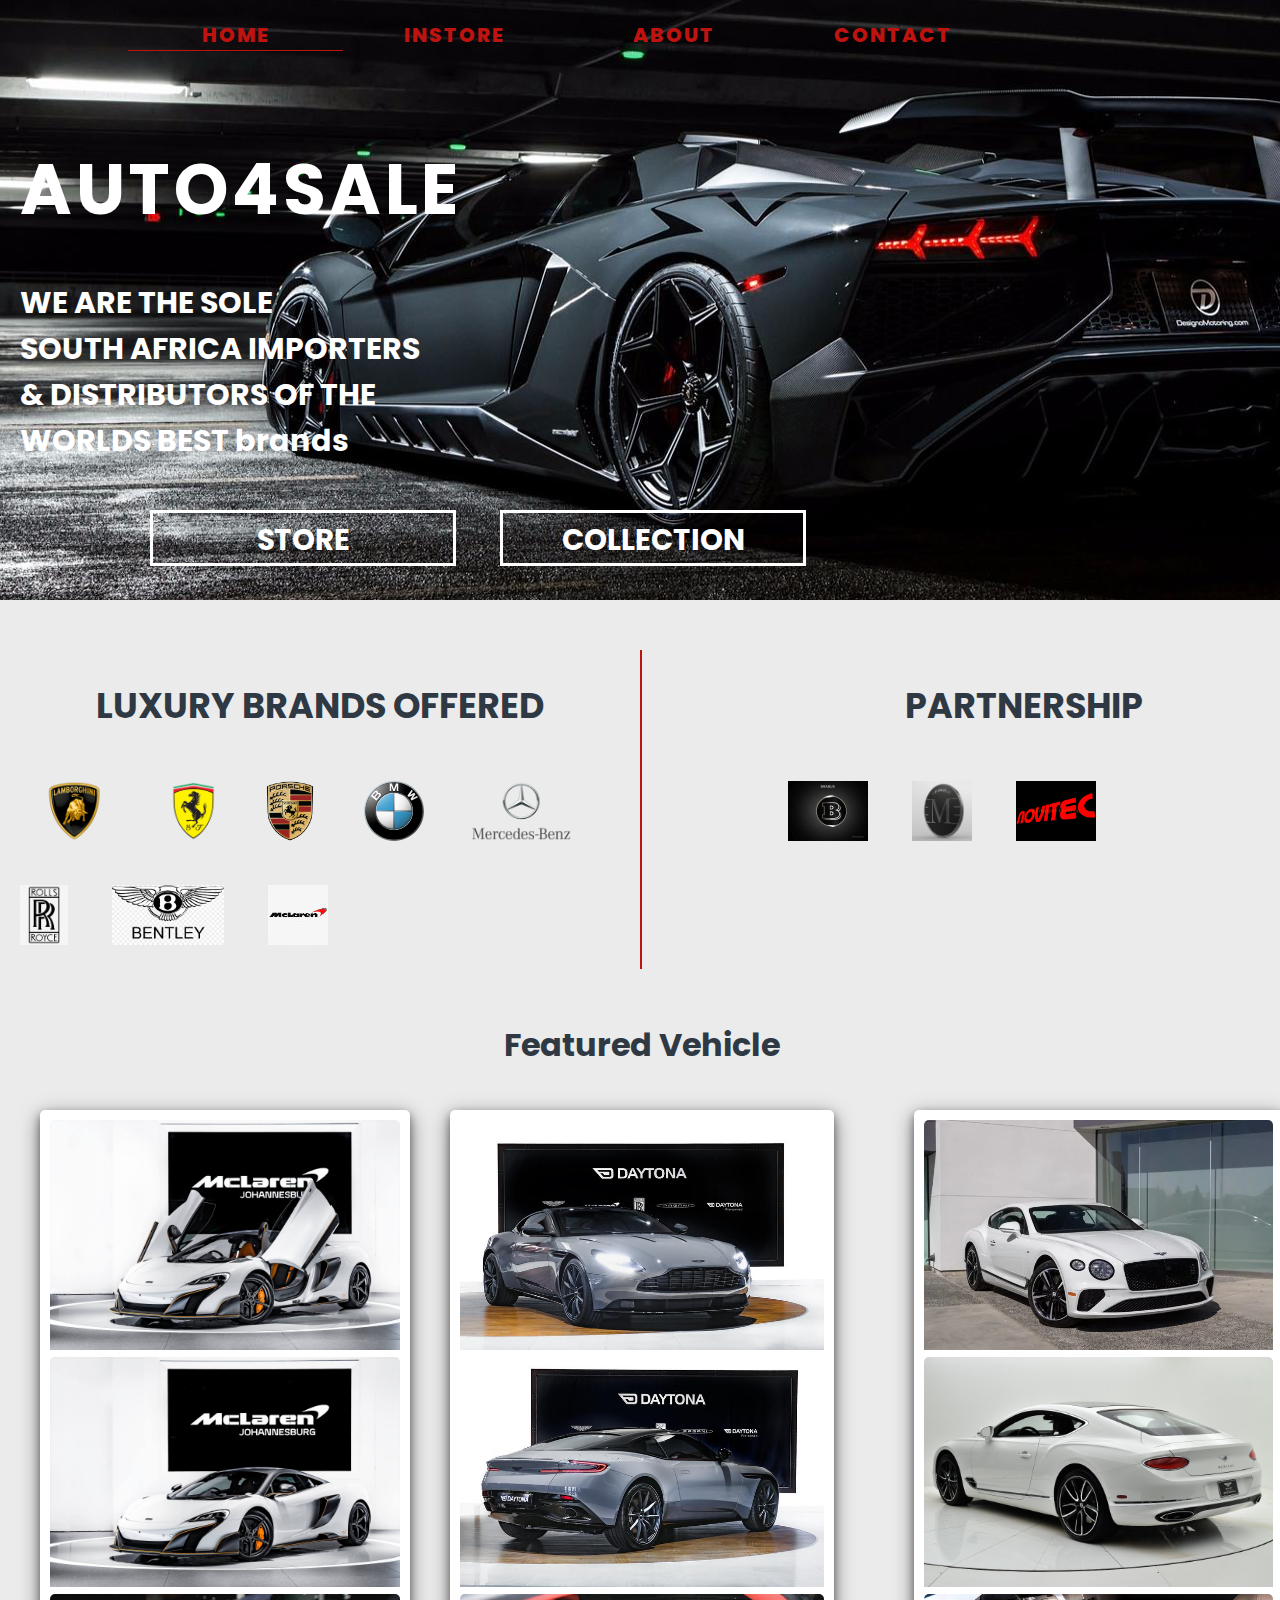
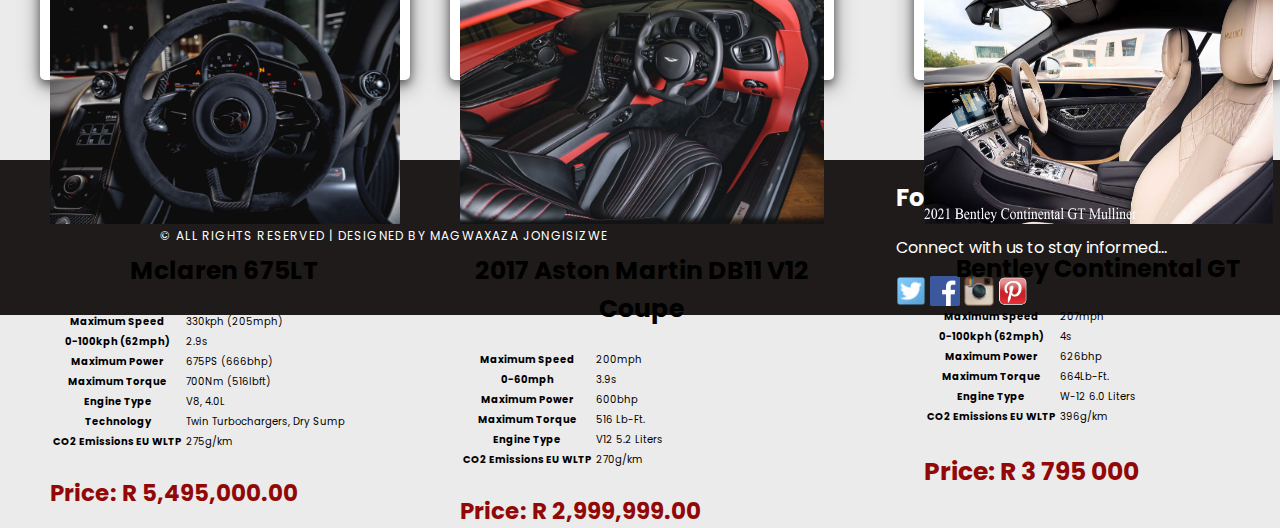
<file: index.html>
<!DOCTYPE html>
<html>

<head>
    <title>AUTO4SALE</title>
    <script src="https://www.w3schools.com/lib/w3.js"></script>
    <link rel="stylesheet" href="style.css">
    <link rel="stylesheet" href="https://fonts.googleapis.com/css?family=Poppins">
</head>

<body>
    <header>
        <nav>
            <a class="active" href="#">HOME</a>
            <a href="instore.html">INSTORE</a>
            <a href="about.html">ABOUT</a>
            <a href="contact.html">CONTACT</a>
        </nav>

        <div id="auto4sale">
            <h1>AUTO4SALE</h1>
        </div>

        <div id="brand-text">
            <h3>
                WE ARE THE SOLE
                <br> SOUTH AFRICA IMPORTERS
                <br> & DISTRIBUTORS OF THE
                <br> WORLDS BEST brands</h3>
        </div>

        <div id="store-info">
            <a href="store.html">
                <div id="store">
                    <h3>STORE</h3>
                </div>
            </a>
        </div>

        <div id="collection-info">
            <a href="collection.html">
                <div id="collection">
                    <h3>COLLECTION</h3>
                </div>
            </a>
        </div>

    </header>

    <div id="brand-partnership">
        <div id="brand">
            <h2>LUXURY BRANDS OFFERED </h2>
            <img src="images/Lamborghini-logo.png" height="60px">
            <img src="images/ferrari-logo.png" height="60px">
            <img src="images/porsche-Logo.png" height="60px">
            <img src="images/bmw-logo.svg" height="60px">
            <img src="images/Mercedes-Logo.png" height="60px">
            <img src="images/rolls-royce-logo.png" height="60px">
            <img src="images/bentley-logo.png" height="60px">
            <img src="images/mclaren-logo.jpg" height="60px">
        </div>

        <div id="partnership">
            <h2>PARTNERSHIP </h2>
            <img src="images/brabus-logo.jpg" height="60px">
            <img src="images/mansory-logo.jpg" height="60px">
            <img src="images/novitec-logo.png" height="60px">
        </div>
    </div>

    <div id="featured-vehicle">
        <h1>Featured Vehicle</h1>
        <div id="vehicle1">
            <img class="nature" src="images/mclaren-675lt_1.jpg">
            <img class="nature" src="images/mclaren-675lt_2.jpg">
            <img class="nature" src="images/mclaren-675lt_3.jpg">
            <h2>Mclaren 675LT</h2>
            <table>
                <tr>
                    <th>Maximum Speed</th>
                    <td>330kph (205mph)</td>
                </tr>
                <tr>
                    <th>0-100kph (62mph)</th>
                    <td>2.9s</td>
                </tr>
                <tr>
                    <th>Maximum Power</th>
                    <td>675PS (666bhp)</td>
                </tr>
                <tr>
                    <th>Maximum Torque</th>
                    <td>700Nm (516lbft)</td>
                </tr>
                <tr>
                    <th> Engine Type</th>
                    <td>V8, 4.0L</td>
                </tr>
                <tr>
                    <th>Technology</th>
                    <td>Twin Turbochargers, Dry Sump</td>
                </tr>
                <tr>
                    <th>CO2 Emissions EU WLTP</th>
                    <td>275g/km</td>
                </tr>
            </table>
            <h3>Price: R 5,495,000.00</h3>

        </div>

        <div id="vehicle2">
            <img class="nature2" src="images/db11_1.jpg">
            <img class="nature2" src="images/db11_2.jpg">
            <img class="nature2" src="images/db11_3.jpg">
            <h2>2017 Aston Martin DB11 V12 Coupe</h2>
            <table>
                <tr>
                    <th>Maximum Speed</th>
                    <td>200mph</td>
                </tr>
                <tr>
                    <th>0-60mph</th>
                    <td>3.9s</td>
                </tr>
                <tr>
                    <th>Maximum Power</th>
                    <td>600bhp</td>
                </tr>
                <tr>
                    <th>Maximum Torque</th>
                    <td>516 Lb-Ft.</td>
                </tr>
                <tr>
                    <th> Engine Type</th>
                    <td>V12 5.2 Liters</td>
                </tr>
                <tr>
                    <th>CO2 Emissions EU WLTP</th>
                    <td>270g/km</td>
                </tr>
            </table>
            <h3>Price: R 2,999,999.00</h3>

        </div>
        <div id="vehicle3">
            <img class="nature3" src="images/continental_1.webp">
            <img class="nature3" src="images/continental_2.jpg">
            <img class="nature3" src="images/continental_3.jpg">
            <h2>Bentley Continental GT</h2>
            <table>
                <tr>
                    <th>Maximum Speed</th>
                    <td>207mph</td>
                </tr>
                <tr>
                    <th>0-100kph (62mph)</th>
                    <td>4s</td>
                </tr>
                <tr>
                    <th>Maximum Power</th>
                    <td>626bhp</td>
                </tr>
                <tr>
                    <th>Maximum Torque</th>
                    <td>664Lb-Ft.</td>
                </tr>
                <tr>
                    <th> Engine Type</th>
                    <td>W-12 6.0 Liters</td>
                </tr>
                <tr>
                    <th>CO2 Emissions EU WLTP</th>
                    <td>396g/km</td>
                </tr>
            </table>
            <h3>Price:  R 3 795 000</h3>

        </div>
    </div>

    <div id="footer">
        <div id="copyright">
            <p>&copy; All Rights Reserved | Designed by Magwaxaza Jongisizwe</p>
        </div>
        <div id="box">
            <h2>Follow Us</h2>
            <p>Connect with us to stay informed...</p>
            <a href="#">
                <img src="images/twitter.png" height="30">
            </a>
            <a href="#">
                <img src="images/facebook.png" height="30">
            </a>
            <a href="#">
                <img src="images/instagram.png" height="30">
            </a>
            <a href="#">
                <img src="images/pinterest.png" height="30">
            </a>
        </div>
    </div>

    <script>
        w3.slideshow(".nature", 4000);
        w3.slideshow(".nature2", 4000);
        w3.slideshow(".nature3", 4000);
    </script>

</body>

</html>
</file>
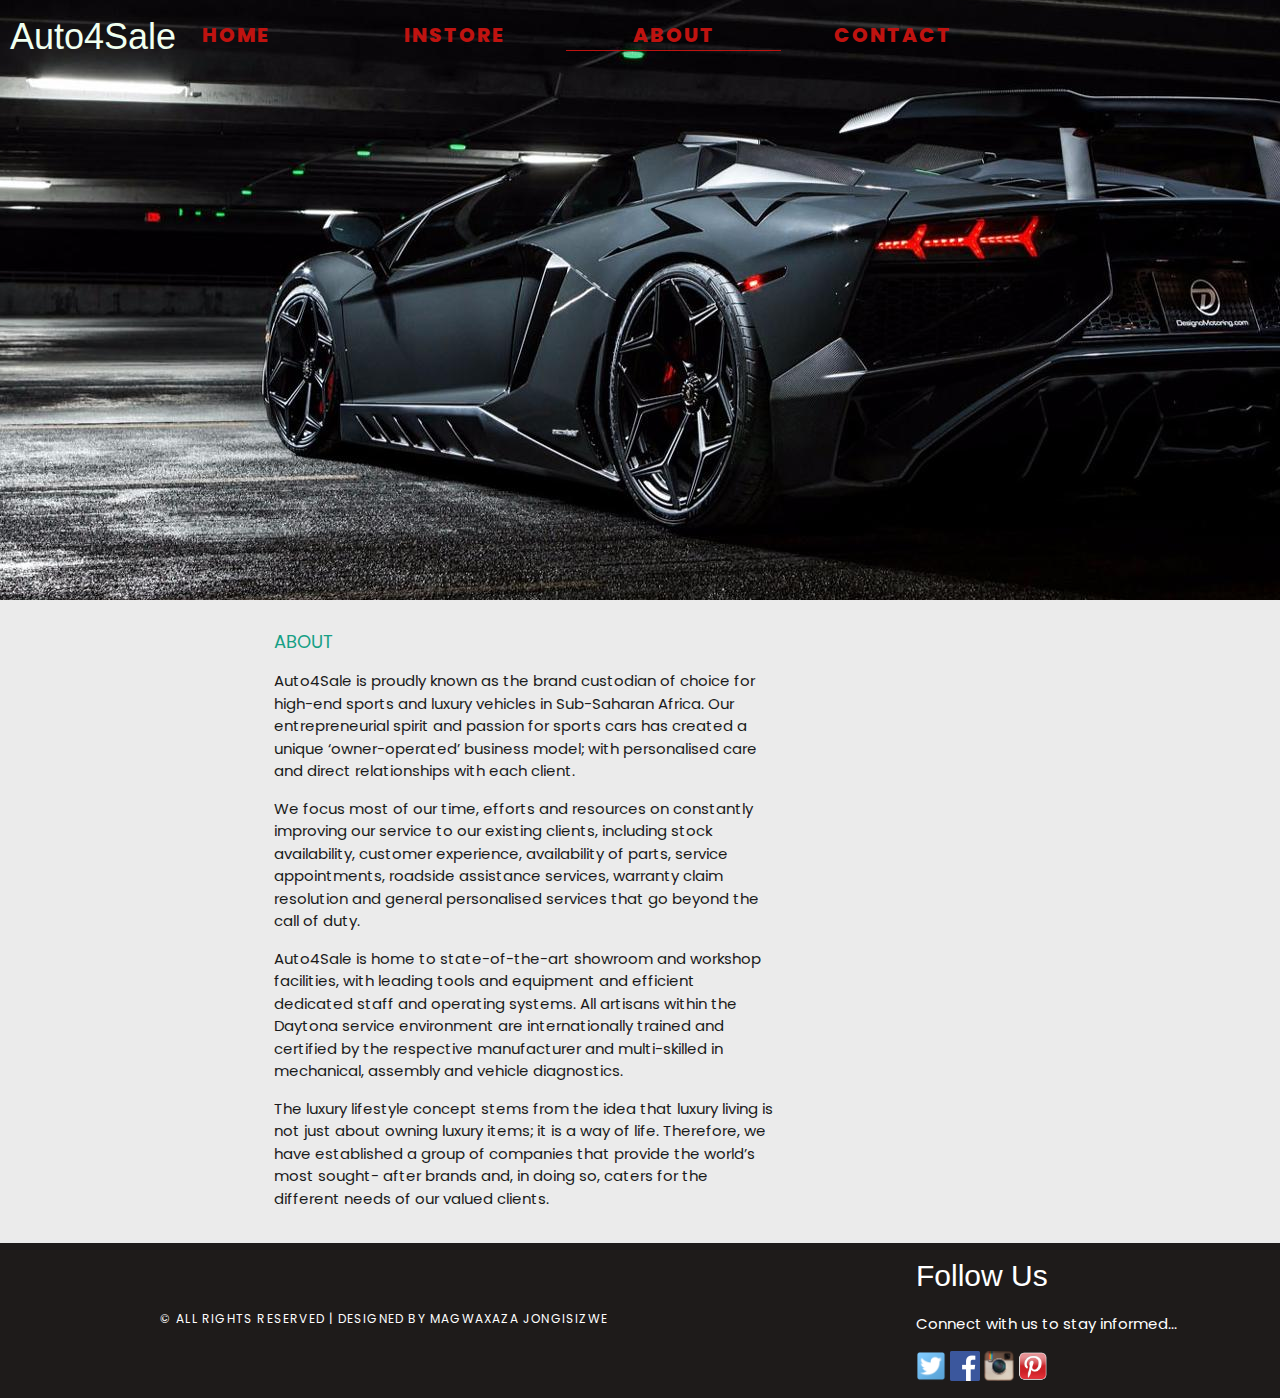
<file: about.html>
<!DOCTYPE html>
<html>

<head>
    <title>AUTO4SALE</title>
    <script src="https://www.w3schools.com/lib/w3.js"></script>
    <link rel="stylesheet" href="style2.css">
    <link rel="stylesheet" href="https://fonts.googleapis.com/css?family=Poppins">
    <link rel="stylesheet" href="https://www.w3schools.com/w3css/4/w3.css">
    <meta name="viewport" content="width=device-width, initial-scale=1">
</head>

<body>
    <header>
        <div id="logo"><h1>Auto4Sale</h1></div>
        <nav>
            <a href="index.html">HOME</a>
            <a href="instore.html">INSTORE</a>
            <a class="active" href="#">ABOUT</a>
            <a href="contact.html">CONTACT</a>
        </nav>

    </header>

    <div id="about-content">

         <div id="content">
        <h2>ABOUT</h2>

        <P>Auto4Sale is proudly known as the brand custodian of choice for high-end sports and luxury vehicles in Sub-Saharan Africa. Our entrepreneurial spirit and passion for sports cars has created a unique ‘owner-operated’ business model; with personalised care and direct relationships with each client.</P>

        <p>We focus most of our time, efforts and resources on constantly improving our service to our existing clients, including stock availability, customer experience, availability of parts, service appointments, roadside assistance services, warranty claim resolution and general personalised services that go beyond the call of duty.</p>

        <p>Auto4Sale is home to state-of-the-art showroom and workshop facilities, with leading tools and equipment and efficient dedicated staff and operating systems. All artisans within the Daytona service environment are internationally trained and certified by the respective manufacturer and multi-skilled in mechanical, assembly and vehicle diagnostics.</p>

        <p> The luxury lifestyle concept stems from the idea that luxury living is not just about owning luxury items; it is a way of life. Therefore, we have established a group of companies that provide the world’s most sought- after brands and, in doing so, caters for the different needs of our valued clients.</p>
        </div>
    </div>

    <div id="footer">
        <div id="copyright">
            <p>&copy; All Rights Reserved | Designed by Magwaxaza Jongisizwe</p>
        </div>
        <div id="box">
            <h2>Follow Us</h2>
            <p>Connect with us to stay informed...</p>
            <a href="#"><img src="images/twitter.png" height="30"></a>
            <a href="#"><img src="images/facebook.png" height="30"></a>
            <a href="#"><img src="images/instagram.png" height="30"></a>
            <a href="#"><img src="images/pinterest.png" height="30"></a>
        </div>
    </div>

  <script>
      w3.slideshow(".cars", 4000);
  </script>

</body>

</html>
</file>
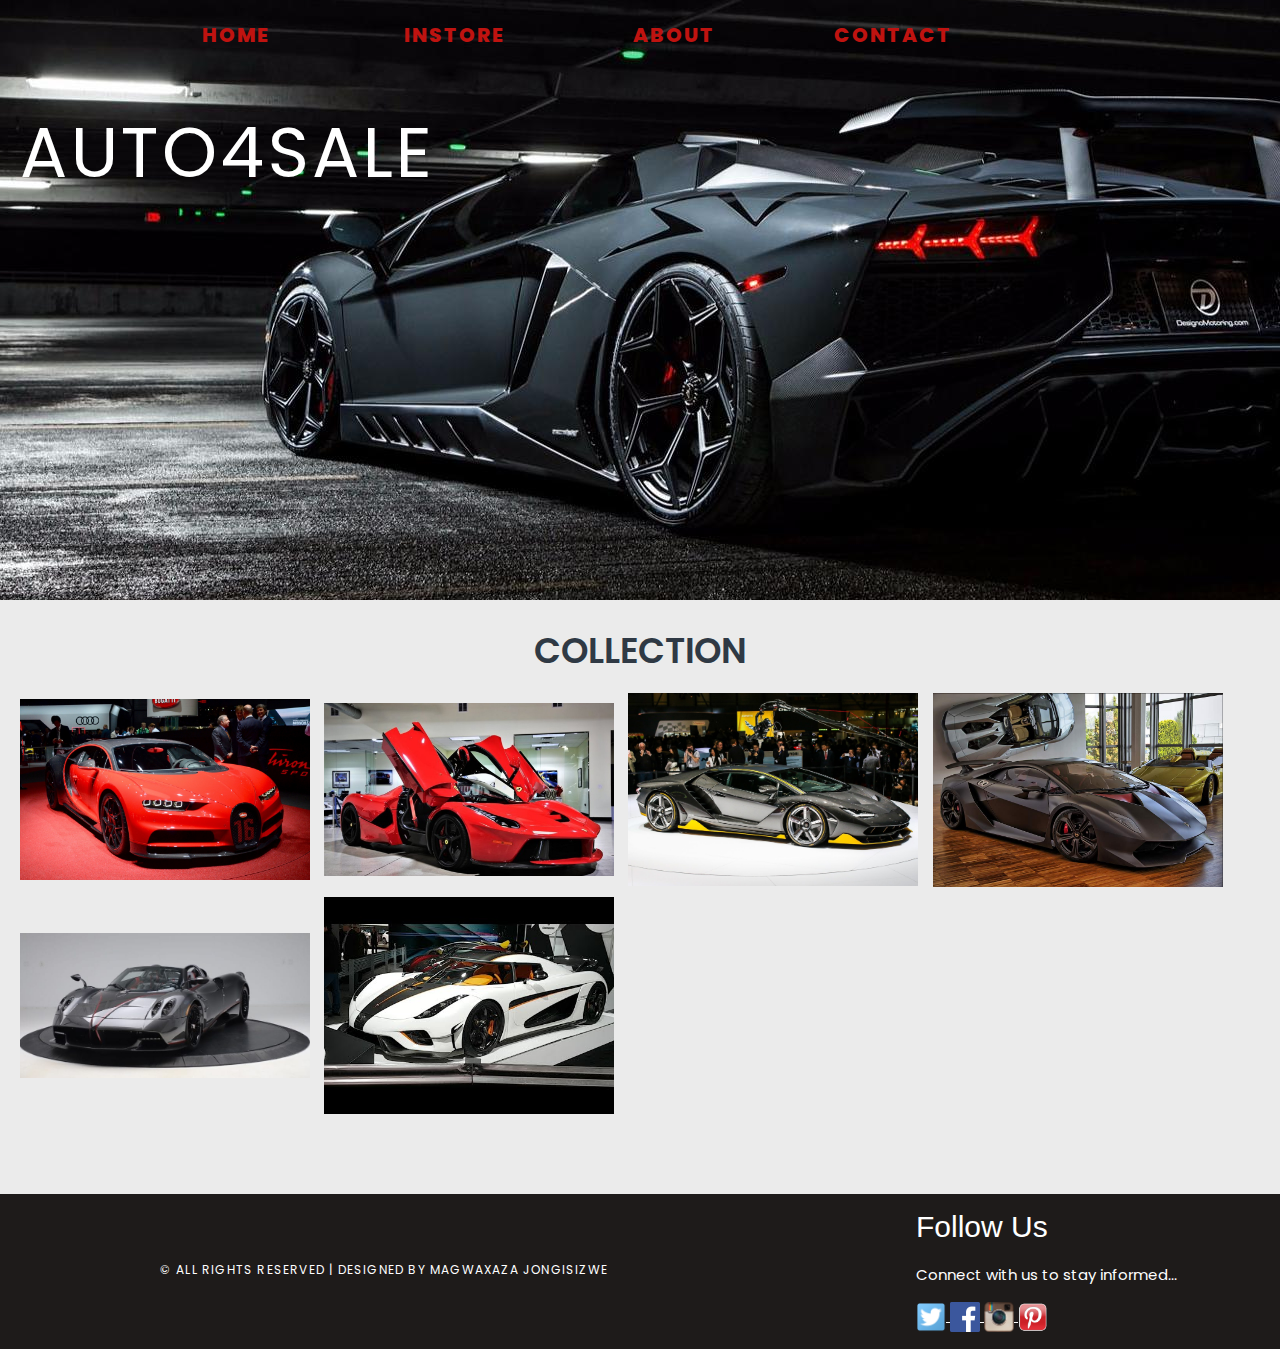
<file: collection.html>
<!DOCTYPE html>
<html>

<head>
    <title>AUTO4SALE</title>
    <script src="https://www.w3schools.com/lib/w3.js"></script>
    <link rel="stylesheet" href="style.css">
    <link rel="stylesheet" href="https://fonts.googleapis.com/css?family=Poppins">
    <link rel="stylesheet" href="https://www.w3schools.com/w3css/4/w3.css">
    <meta name="viewport" content="width=device-width, initial-scale=1">
</head>

<style>
    #collection-vehicles {
        padding: 15px;
    }

    #collection-vehicles h1 {
        text-align: center;
        font-family: 'Poppins', sans-serif;
        font-size: 35px;
        font-weight: 600;
        color: #2F3944;
    }

    #collection-vehicles img {
        padding: 5px;
    }

    #collection-vehicles img:hover {
        transform: scale(1.5);
    }
</style>

<body>
    <header>
        <nav>
            <a href="index.html">HOME</a>
            <a href="instore.html">INSTORE</a>
            <a href="about.html">ABOUT</a>
            <a href="contact.html">CONTACT</a>
        </nav>

        <div id="auto4sale">
            <h1>AUTO4SALE</h1>
        </div>

    </header>

    <div id="collection-vehicles">
        <h1>COLLECTION</h1>
        <img src="images/chiron-sport.jpg" class="collect" width="300px">
        <img src="images/laferrari.jpg" class="collect" width="300px">
        <img src="images/centenario.jpg" class="collect" width="300px">
        <img src="images/Sesto-Elemento.png" class="collect" width="300px">
        <img src="images/Pagani-Huayra-Roadster.jpg" class="collect" width="300px">
        <img src="images/ragera.jpg" class="collect" width="300px">
    </div>

    <div id="footer">
        <div id="copyright">
            <p>&copy; All Rights Reserved | Designed by Magwaxaza Jongisizwe</p>
        </div>
        <div id="box">
            <h2>Follow Us</h2>
            <p>Connect with us to stay informed...</p>
            <a href="#">
                <img src="images/twitter.png" height="30">
            </a>
            <a href="#">
                <img src="images/facebook.png" height="30">
            </a>
            <a href="#">
                <img src="images/instagram.png" height="30">
            </a>
            <a href="#">
                <img src="images/pinterest.png" height="30">
            </a>
        </div>
    </div>

</body>

</html>
</file>
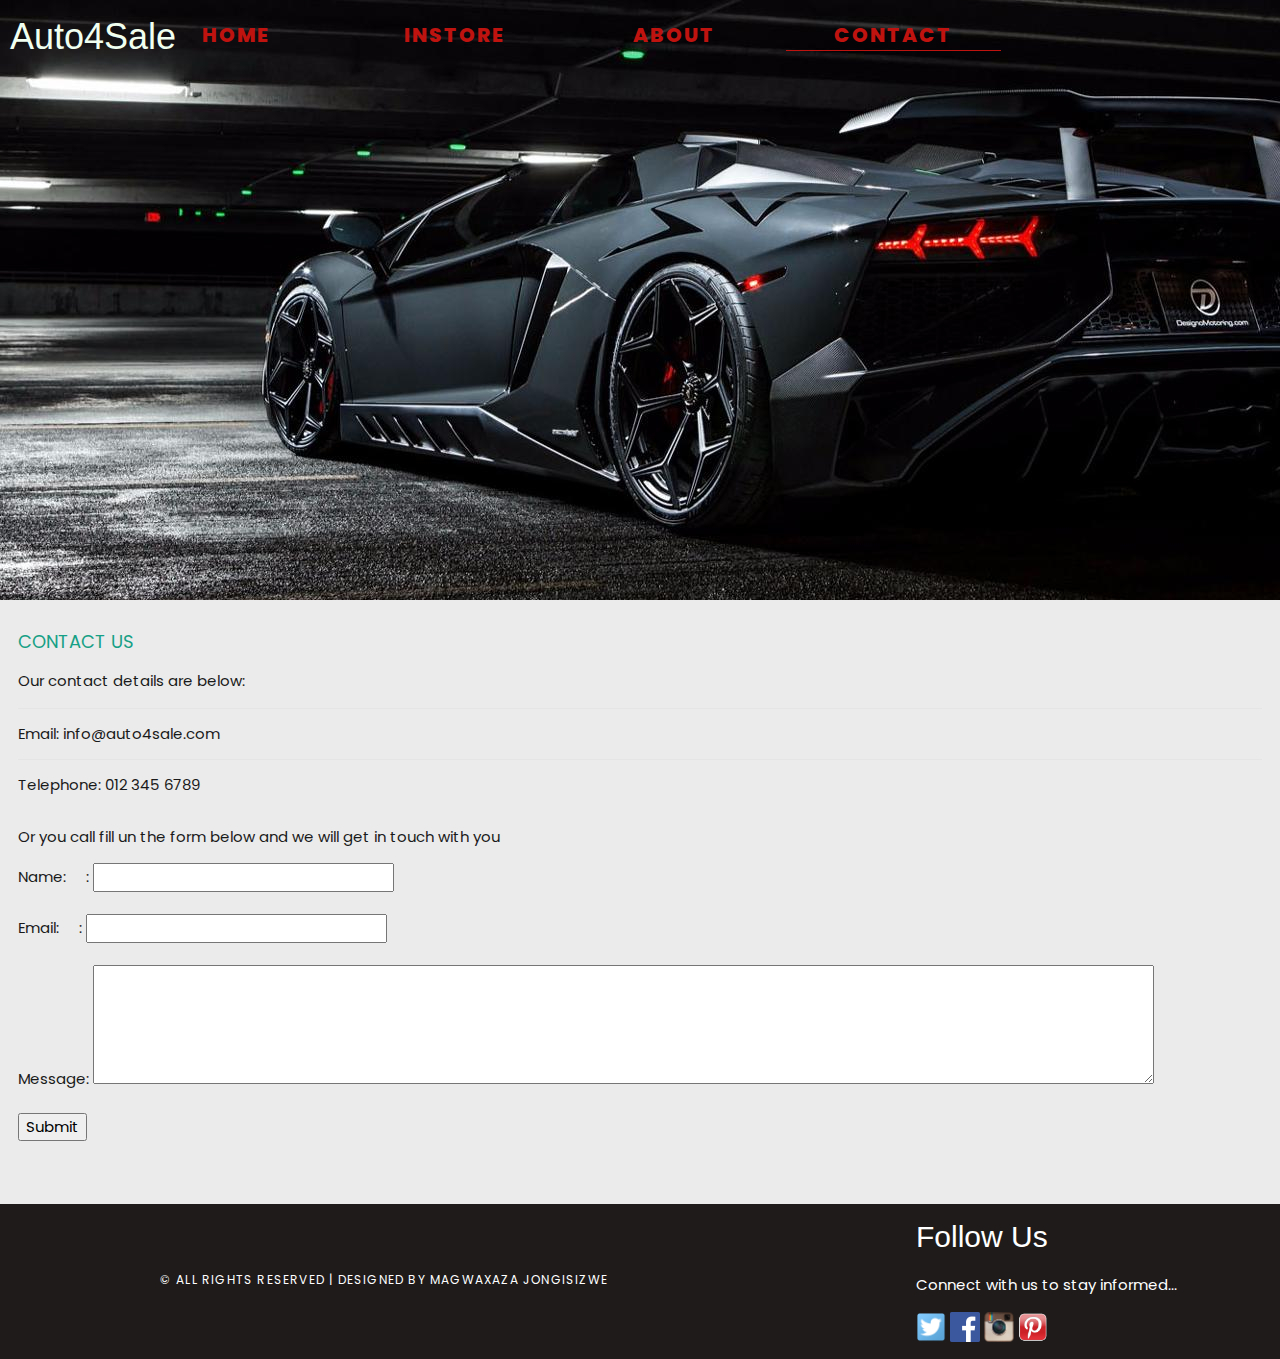
<file: contact.html>
<!DOCTYPE html>
<html>

<head>
    <title>AUTO4SALE</title>
    <script src="https://www.w3schools.com/lib/w3.js"></script>
    <link rel="stylesheet" href="style2.css">
    <link rel="stylesheet" href="https://fonts.googleapis.com/css?family=Poppins">
    <link rel="stylesheet" href="https://www.w3schools.com/w3css/4/w3.css">
    <meta name="viewport" content="width=device-width, initial-scale=1">
</head>

<body>
    <header>
        <div id="logo"><h1>Auto4Sale</h1></div>
        <nav>
            <a href="index.html">HOME</a>
            <a href="instore.html">INSTORE</a>
            <a href="about.html">ABOUT</a>
            <a class="active" href="#">CONTACT</a>
        </nav>

    </header>

    <div id="about-content" style="width: 100%;">

         <div id="content" style="width: 100%;">
        <h2>CONTACT US</h2>
        <p>Our contact details are below: </p>
        <ul class="styled">
            <li>Email: info@auto4sale.com</li>
            <li>Telephone: 012 345 6789</li>
        </ul>
        <p>Or you call fill un the form below and we will get in touch with you</p>
        <form>
            Name:&nbsp;&nbsp;&nbsp;&nbsp;&nbsp;: <input type="text"></br><br>
            Email:&nbsp;&nbsp;&nbsp;&nbsp;&nbsp;: <input type="email"></br><br>
            Message: <textarea cols="80" rows="5"></textarea><br><br>
            <input type="submit" value="Submit" /><br><br><br>
        </form>
        
        </div>
    </div>

    <div id="footer">
        <div id="copyright">
            <p>&copy; All Rights Reserved | Designed by Magwaxaza Jongisizwe</p>
        </div>
        <div id="box">
            <h2>Follow Us</h2>
            <p>Connect with us to stay informed...</p>
            <a href="#"><img src="images/twitter.png" height="30"></a>
            <a href="#"><img src="images/facebook.png" height="30"></a>
            <a href="#"><img src="images/instagram.png" height="30"></a>
            <a href="#"><img src="images/pinterest.png" height="30"></a>
        </div>
    </div>

  <script>
      w3.slideshow(".cars", 4000);
  </script>

</body>

</html>
</file>
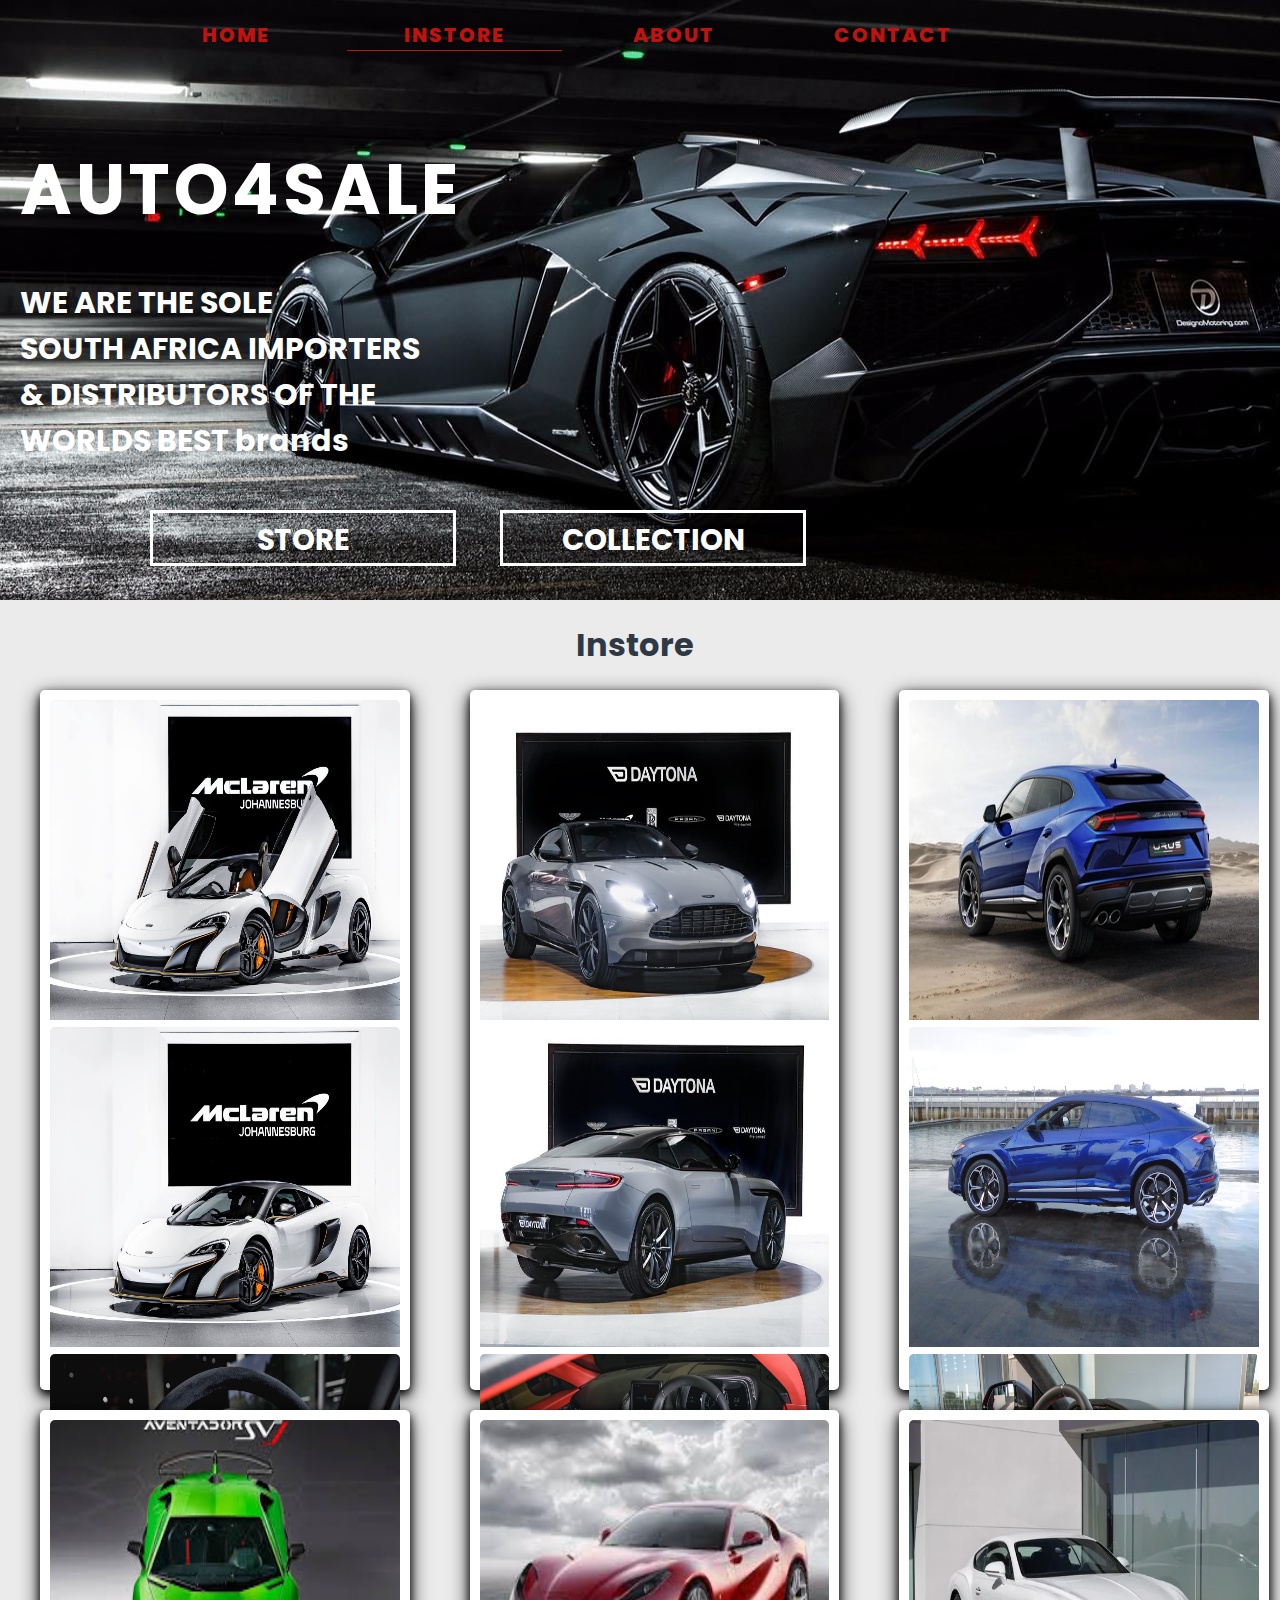
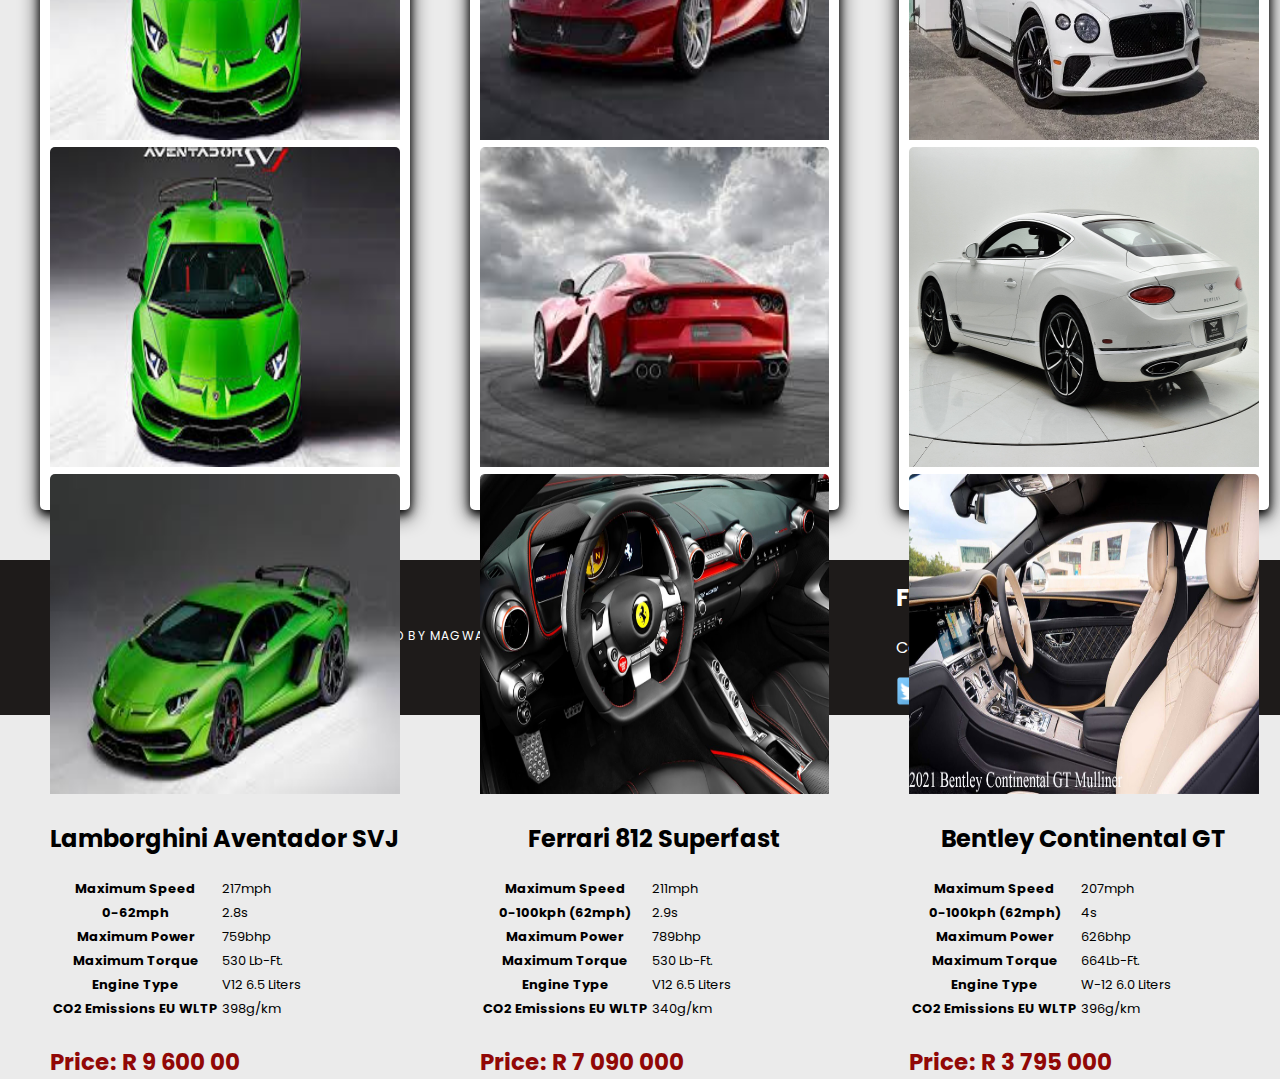
<file: instore.html>
<!DOCTYPE html>
<html>

<head>
    <title>AUTO4SALE</title>
    <script src="https://www.w3schools.com/lib/w3.js"></script>
    <link rel="stylesheet" href="style.css">
    <link rel="stylesheet" href="https://fonts.googleapis.com/css?family=Poppins">
</head>

<body>
    <header>
        <nav>
            <a href="index.html">HOME</a>
            <a class="active" href="#">INSTORE</a>
            <a href="about.html">ABOUT</a>
            <a href="contact.html">CONTACT</a>
        </nav>

        <div id="auto4sale">
            <h1>AUTO4SALE</h1>
        </div>

        <div id="brand-text">
            <h3>
                WE ARE THE SOLE
                <br> SOUTH AFRICA IMPORTERS
                <br> & DISTRIBUTORS OF THE
                <br> WORLDS BEST brands</h3>
        </div>

        <div id="store-info">
            <a href="#">
                <div id="store">
                    <h3>STORE</h3>
                </div>
            </a>
        </div>

        <div id="collection-info">
            <a href="collection.html">
                <div id="collection">
                    <h3>COLLECTION</h3>
                </div>
            </a>
        </div>

    </header>

    <div id="instore-vehicle">
        <h1>Instore</h1>

        <!-- ****************************  -->
        <div class="vehicles">
            <img class="nature" src="images/mclaren-675lt_1.jpg">
            <img class="nature" src="images/mclaren-675lt_2.jpg">
            <img class="nature" src="images/mclaren-675lt_3.jpg">
            <h2>Mclaren 675LT</h2>
            <table>
                <tr>
                    <th>Maximum Speed</th>
                    <td>330kph (205mph)</td>
                </tr>
                <tr>
                    <th>0-100kph (62mph)</th>
                    <td>2.9s</td>
                </tr>
                <tr>
                    <th>Maximum Power</th>
                    <td>675PS (666bhp)</td>
                </tr>
                <tr>
                    <th>Maximum Torque</th>
                    <td>700Nm (516lbft)</td>
                </tr>
                <tr>
                    <th> Engine Type</th>
                    <td>V8, 4.0L</td>
                </tr>
                <tr>
                    <th>Technology</th>
                    <td>Twin Turbochargers, Dry Sump</td>
                </tr>
                <tr>
                    <th>CO2 Emissions EU WLTP</th>
                    <td>275g/km</td>
                </tr>
            </table>
            <h3>Price: R 5,495,000.00</h3>

        </div>

        <!-- ****************************  -->
        <div class="vehicles">
            <img class="nature2" src="images/db11_1.jpg">
            <img class="nature2" src="images/db11_2.jpg">
            <img class="nature2" src="images/db11_3.jpg">
            <h2>2017 Aston Martin DB11 V12 Coupe</h2>
            <table>
                <tr>
                    <th>Maximum Speed</th>
                    <td>200mph</td>
                </tr>
                <tr>
                    <th>0-60mph</th>
                    <td>3.9s</td>
                </tr>
                <tr>
                    <th>Maximum Power</th>
                    <td>600bhp</td>
                </tr>
                <tr>
                    <th>Maximum Torque</th>
                    <td>516 Lb-Ft.</td>
                </tr>
                <tr>
                    <th> Engine Type</th>
                    <td>V12 5.2 Liters</td>
                </tr>
                <tr>
                    <th>CO2 Emissions EU WLTP</th>
                    <td>270g/km</td>
                </tr>
            </table>
            <h3>Price: R 2,999,999.00</h3>

        </div>

        <!-- ****************************  -->
        <div class="vehicles">
            <img class="nature3" src="images/urus_1.jpg">
            <img class="nature3" src="images/urus_2.jpg">
            <img class="nature3" src="images/urus_3.jpg">
            <h2>Lamborghini Urus</h2>
            <table>
                <tr>
                    <th>Maximum Speed</th>
                    <td>190mph</td>
                </tr>
                <tr>
                    <th>0-62mph</th>
                    <td>3.6s</td>
                </tr>
                <tr>
                    <th>Maximum Power</th>
                    <td>641bhp</td>
                </tr>
                <tr>
                    <th>Maximum Torque</th>
                    <td>627 Lb-Ft.</td>
                </tr>
                <tr>
                    <th> Engine Type</th>
                    <td>V8 4.0 Liters</td>
                </tr>
                <tr>
                    <th>CO2 Emissions EU WLTP</th>
                    <td>325g/km</td>
                </tr>
            </table>
            <h3>Price: R 3 495 000</h3>

        </div>

        <!-- ****************************  -->
        <div class="vehicles">
            <img class="nature4" src="images/svj_1.jpg">
            <img class="nature4" src="images/svj_1.jpg">
            <img class="nature4" src="images/svj_3.jpg">
            <h2>Lamborghini Aventador SVJ</h2>
            <table>
                <tr>
                    <th>Maximum Speed</th>
                    <td>217mph</td>
                </tr>
                <tr>
                    <th>0-62mph</th>
                    <td>2.8s</td>
                </tr>
                <tr>
                    <th>Maximum Power</th>
                    <td>759bhp</td>
                </tr>
                <tr>
                    <th>Maximum Torque</th>
                    <td>530 Lb-Ft.</td>
                </tr>
                <tr>
                    <th> Engine Type</th>
                    <td>V12 6.5 Liters</td>
                </tr>
                <tr>
                    <th>CO2 Emissions EU WLTP</th>
                    <td>398g/km</td>
                </tr>
            </table>
            <h3>Price: R 9 600 00</h3>

        </div>

        <!-- ****************************  -->
        <div class="vehicles">
            <img class="nature5" src="images/812_1.jpg">
            <img class="nature5" src="images/812_2.jpg">
            <img class="nature5" src="images/812_3.jpg">
            <h2>Ferrari 812 Superfast</h2>
            <table>
                <tr>
                    <th>Maximum Speed</th>
                    <td>211mph</td>
                </tr>
                <tr>
                    <th>0-100kph (62mph)</th>
                    <td>2.9s</td>
                </tr>
                <tr>
                    <th>Maximum Power</th>
                    <td>789bhp</td>
                </tr>
                <tr>
                    <th>Maximum Torque</th>
                    <td>530 Lb-Ft.</td>
                </tr>
                <tr>
                    <th> Engine Type</th>
                    <td>V12 6.5 Liters</td>
                </tr>
                <tr>
                    <th>CO2 Emissions EU WLTP</th>
                    <td>340g/km</td>
                </tr>
            </table>
            <h3>Price: R 7 090 000</h3>
        </div>

        <!-- ****************************  -->
        <div class="vehicles">
            <img class="nature6" src="images/continental_1.webp">
            <img class="nature6" src="images/continental_2.jpg">
            <img class="nature6" src="images/continental_3.jpg">
            <h2>Bentley Continental GT</h2>
            <table>
                <tr>
                    <th>Maximum Speed</th>
                    <td>207mph</td>
                </tr>
                <tr>
                    <th>0-100kph (62mph)</th>
                    <td>4s</td>
                </tr>
                <tr>
                    <th>Maximum Power</th>
                    <td>626bhp</td>
                </tr>
                <tr>
                    <th>Maximum Torque</th>
                    <td>664Lb-Ft.</td>
                </tr>
                <tr>
                    <th> Engine Type</th>
                    <td>W-12 6.0 Liters</td>
                </tr>
                <tr>
                    <th>CO2 Emissions EU WLTP</th>
                    <td>396g/km</td>
                </tr>
            </table>
            <h3>Price:  R 3 795 000</h3>
        </div>


    </div>

    <div id="footer">
        <div id="copyright">
            <p>&copy; All Rights Reserved | Designed by Magwaxaza Jongisizwe</p>
        </div>
        <div id="box">
            <h2>Follow Us</h2>
            <p>Connect with us to stay informed...</p>
            <a href="#">
                <img src="images/twitter.png" height="30">
            </a>
            <a href="#">
                <img src="images/facebook.png" height="30">
            </a>
            <a href="#">
                <img src="images/instagram.png" height="30">
            </a>
            <a href="#">
                <img src="images/pinterest.png" height="30">
            </a>
        </div>
    </div>

    <script>
        w3.slideshow(".nature", 4000);
        w3.slideshow(".nature2", 4000);
        w3.slideshow(".nature3", 4000);
        w3.slideshow(".nature4", 4000);
        w3.slideshow(".nature5", 4000);
        w3.slideshow(".nature6", 4000);
    </script>

</body>

</html>
</file>
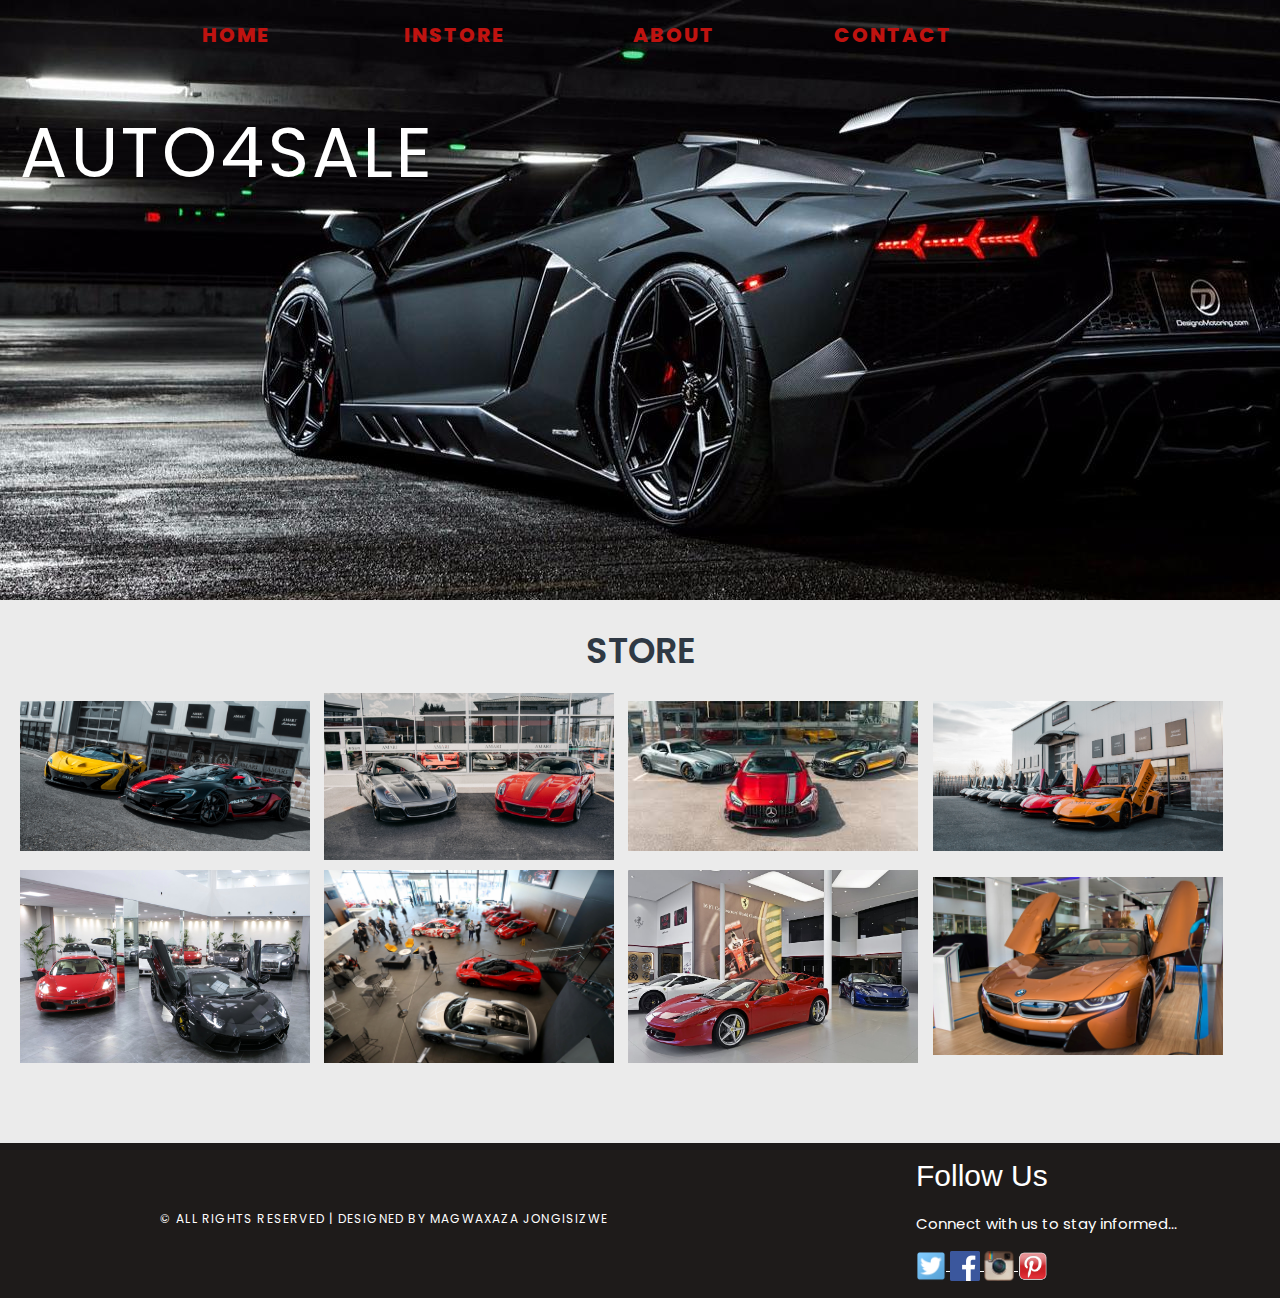
<file: store.html>
<!DOCTYPE html>
<html>

<head>
    <title>AUTO4SALE</title>
    <script src="https://www.w3schools.com/lib/w3.js"></script>
    <link rel="stylesheet" href="style.css">
    <link rel="stylesheet" href="https://fonts.googleapis.com/css?family=Poppins">
    <link rel="stylesheet" href="https://www.w3schools.com/w3css/4/w3.css">
    <meta name="viewport" content="width=device-width, initial-scale=1">
</head>

<style>
    #collection-vehicles {
        padding: 15px;
    }

    #collection-vehicles h1 {
        text-align: center;
        font-family: 'Poppins', sans-serif;
        font-size: 35px;
        font-weight: 600;
        color: #2F3944;
    }

    #collection-vehicles img {
        padding: 5px;
    }

    #collection-vehicles img:hover {
        transform: scale(1.5);
    }
</style>

<body>
    <header>
        <nav>
            <a href="index.html">HOME</a>
            <a href="instore.html">INSTORE</a>
            <a href="about.html">ABOUT</a>
            <a href="contact.html">CONTACT</a>
        </nav>

        <div id="auto4sale">
            <h1>AUTO4SALE</h1>
        </div>

    </header>

    <div id="collection-vehicles">
        <h1>STORE</h1>
        <img src="images/store_1.jpg" class="collect" width="300px">
        <img src="images/store_2.jpg" class="collect" width="300px">
        <img src="images/store_3.jpg" class="collect" width="300px">
        <img src="images/store_4.jpg" class="collect" width="300px">
        <img src="images/store_5.jpg" class="collect" width="300px">
        <img src="images/store_6.jpg" class="collect" width="300px">
        <img src="images/store_7.jpg" class="collect" width="300px">
        <img src="images/store_8.jpeg" class="collect" width="300px">

    </div>

    <div id="footer">
        <div id="copyright">
            <p>&copy; All Rights Reserved | Designed by Magwaxaza Jongisizwe</p>
        </div>
        <div id="box">
            <h2>Follow Us</h2>
            <p>Connect with us to stay informed...</p>
            <a href="#">
                <img src="images/twitter.png" height="30">
            </a>
            <a href="#">
                <img src="images/facebook.png" height="30">
            </a>
            <a href="#">
                <img src="images/instagram.png" height="30">
            </a>
            <a href="#">
                <img src="images/pinterest.png" height="30">
            </a>
        </div>
    </div>

</body>

</html>
</file>
<file: style.css>
body{
    padding: 0;
    margin: 0;
    background-color: rgb(235, 235, 235);
}

/* ================================================== */
/* header                                             */
/* ================================================== */

header{
    width: 100%;
    height: 600px;
    background-image: url('images/aventador-novitec.jpg');
    background-position: center;
}

/* ================================================== */
/* nav animation                                      */
/* ================================================== */
@keyframes zoom-in{
    0%{width: 0px; height: 0px; color: #BF1310}
    100%{display: inline-block; color: #BF1310; font-family: 'Poppins', sans-serif; font-size: 20px; font-weight: 800; text-decoration: none; text-align: center; width: 21%;}
}
/* nav */
nav{
    width: 80%;
    margin: auto;
    padding-top: 20px;
}
nav a{
    display: inline-block;
    color: #BF1310;
    font-family: 'Poppins', sans-serif;
    font-size: 20px;
    font-weight: 800;
    text-decoration: none;
    text-align: center;
    width: 21%;
    letter-spacing: 0.1em;
    animation-name: zoom-in;
    animation-duration: 2s;
}
nav a.active{
    border-bottom: 1px solid #BF1310 ;
}
nav a:hover{
    color: #ffffff;
    border-bottom: 1px solid #ffffff ;
}


/* ================================================== */
/* auto4sale animation                                */
/* ================================================== */
@keyframes text-in{
    0%{font-size: 0px;}
    100%{font-size: 70px;}
}
/* auto4sale */
#auto4sale{
    position: absolute;
    top: 90px;
    color: #ffffff;
    padding-left: 20px;
}
#auto4sale h1{
    letter-spacing: 0.05em;
    font-size: 70px;
    font-family: 'Poppins', sans-serif;
    animation-name: text-in;
    animation-duration: 3s;
}


/* ================================================== */
/* brand animation                                    */
/* ================================================== */
@keyframes text2-in{
    0%{font-size: 0px;}
    100%{font-size: 30px;}
}
/* brand */
#brand-text{
    position: absolute;
    top: 250px;
    color: #ffffff;
    padding-left: 20px;
    font-family: 'Poppins', sans-serif;
}
#brand-text h3{
    font-size: 30px;
    animation-name: text2-in;
    animation-duration: 3s;
}

/* ================================================== */
/* store animation                                    */
/* ================================================== */
@keyframes border-in{
    0%{width: 0px; height: 0px; font-size: 0px;}
    100%{width: 300px; height: 50px; font-size: 25px;}
}
/* store */
#store{
    position: absolute;
    top: 510px;
    left: 150px;
    border: 3px solid #ffffff;
    width: 300px;
    height: 50px;
    text-align: center;
    font-family: 'Poppins', sans-serif;
    color: #ffffff;
    font-size: 25px;
    animation-name: border-in;
    animation-duration: 3s;
}
#store h3{
    margin-top: 5px;
}
#store:hover{
     background: #ffffff;
     color: black;
}

/* collection */
#collection{
    position: absolute;
    top: 510px;
    left: 500px;
    border: 3px solid #ffffff;
    width: 300px;
    height: 50px;
    text-align: center;
    font-family: 'Poppins', sans-serif;
    color: #ffffff;
    font-size: 25px;
    animation-name: border-in;
    animation-duration: 3s;
}
#collection h3{
    margin-top: 5px;
}
#collection:hover{
     background: #ffffff;
     color: black;
}




/* ================================================== */
/* brands                                             */
/* ================================================== */
#brand-partnership{
    width: 100%;
    padding-top: 50px;
    height: 350px;
}

#brand{
    width: 50%;
    float: left;
    border-right: 2px solid #BF1310;
}
#brand h2{
    text-align: center;
    font-family: 'Poppins', sans-serif;
    font-size: 35px;
    color: #2F3944;
}
#brand img{
    padding: 20px;
}
#brand img:hover{
    transform: scale(2);
}

#partnership{
    width: 40%;
    float: right;
}
#partnership h2{
    text-align: center;
    font-family: 'Poppins', sans-serif;
    font-size: 35px;
    color: #2F3944;
}
#partnership img{
    padding: 20px;
}
#partnership img:hover{
    transform: scale(2);
}

/* ================================================== */
/* featured vehicle                                   */
/* ================================================== */

#featured-vehicle{
    display: grid;
    width: 100%;
    height: 800px;
    clear: both;
    font-family: 'Poppins', sans-serif;
    grid-template-rows: 70px 700px;
    grid-template-columns: 32% 30% 32%;
    grid-template-areas: 'title-bar title-bar title-bar'
                         'vehicle1 vehicle2 vehicle2';
    grid-gap: 40px;
}

#featured-vehicle h1{
    color: #2F3944;
    text-align: center;
    padding-top: 0px;
    grid-area: title-bar;
    width: 100%;
}

#vehicle1{
    border-radius: 5px;
    background-color: #ffffff;
    box-shadow: 0 4px 8px 0 rgba(0, 0, 0, 0.4), 0 6px 20px 0 rgba(0, 0, 0, 0.5); 
    padding: 10px;
    margin-left: 40px;
}
#vehicle1 h2{
    text-align: center;
}
.nature{
    width: 100%;
    border-radius: 5px 5px 0px 0px;
    height: 320px;
}
#vehicle1 h3{
    font-size: 23px;
    color:#910806;
}

#vehicle2{
    border-radius: 5px;
    background-color: #ffffff;
    box-shadow: 0 4px 8px 0 rgba(0, 0, 0, 0.4), 0 6px 20px 0 rgba(0, 0, 0, 0.5); 
    padding: 10px;
}
#vehicle2 h2{
    text-align: center;
}
.nature2{
    width: 100%;
    border-radius: 5px 5px 0px 0px;
    height: 320px;
}
#vehicle2 h3{
    font-size: 23px;
    color:#910806;
}

#vehicle3{
    border-radius: 5px;
    background-color: #ffffff;
    box-shadow: 0 4px 8px 0 rgba(0, 0, 0, 0.4), 0 6px 20px 0 rgba(0, 0, 0, 0.5); 
    padding: 10px;
    margin-left: 40px;
}
#vehicle3 h2{
    text-align: center;
}
.nature3{
    width: 100%;
    border-radius: 5px 5px 0px 0px;
    height: 320px;
}
#vehicle3 h3{
    font-size: 23px;
    color:#910806;
}

/* ================================================== */
/* instore vehicle                                   */
/* ================================================== */

#instore-vehicle{
    display: grid;
    width: 100%;
    height: 1500px;
    clear: both;
    font-family: 'Poppins', sans-serif;
    grid-template-rows: 70px 700px 700px;
    grid-template-columns: 32% 32% 32%;
    grid-template-areas: 'title-bar title-bar title-bar'
                         'vehicle1 vehicle2 vehicle2';
    grid-gap: 20px;
}

#instore-vehicle h1{
    color: #2F3944;
    text-align: center;
    padding-top: 0px;
    grid-area: title-bar;
    width: 100%;
}
.vehicles h3{
    font-size: 23px;
    color:#910806;
}
.vehicles h2{
    text-align: center;
}

.vehicles{
    border-radius: 5px;
    background-color: #ffffff;
    box-shadow: 0 4px 8px 0 rgba(0, 0, 0, 0.9), 0 6px 20px 0 rgba(0, 0, 0, 0.9); 
    padding: 10px;
    margin-left: 40px;
}

.nature{
    width: 100%;
    border-radius: 5px 5px 0px 0px;
    height: 320px;
}

.nature2{
    width: 100%;
    border-radius: 5px 5px 0px 0px;
    height: 320px;
}

.nature3{
    width: 100%;
    border-radius: 5px 5px 0px 0px;
    height: 320px;
}

.nature4{
    width: 100%;
    border-radius: 5px 5px 0px 0px;
    height: 320px;
}

.nature5{
    width: 100%;
    border-radius: 5px 5px 0px 0px;
    height: 320px;
}

.nature6{
    width: 100%;
    border-radius: 5px 5px 0px 0px;
    height: 320px;
}

#instore-vehicle table{
    font-size: 13px;
}


/* ================================================== */
/* footer                                             */
/* ================================================== */

#footer{
    background-color: #1e1b1a;
    width: 100%;
    height: 155px;
    margin-top: 60px;
}
#box{
    float: right;
    width: 30%;
    padding-left: 20px;
    color: #ffffff;
    font-family: 'Poppins', sans-serif;
}

#copyright{
    width: 60%;
    float: left;
    text-align: center;
    padding-top: 55px;
    clear: both;
    font-family: 'Poppins', sans-serif;
}

#copyright p{
    font-size: 12px;
    letter-spacing: 0.1em;
    text-transform: uppercase;
    color: #ffffff;
}




/* ================================================== */
/* responsive                                         */
/* ================================================== */
@media screen and (max-width: 1500px) {
    #featured-vehicle{
        height: 700px;
    }
    #vehicle1, #vehicle2, #vehicle3{
        height: 550px;
    }
    #vehicle1 table, #vehicle2 table, #vehicle3 table{
        font-size: 10px;
    }
    #vehicle1 h2, #vehicle2 h2, #vehicle3 h3{
        font-size: 25px;
    }
    #vehicle1 img, #vehicle2 img, #vehicle3 img{
        height: 230px;
    }
    
  }

  @media screen and (max-width: 1200px){
    #vehicle1, #vehicle2, #vehicle3{
        height: 500px;
    }
    #vehicle1 table, #vehicle2 table, #vehicle3 table{
        font-size: 10px;
    }
    #vehicle1 h2, #vehicle2 h2, #vehicle3 h2{
        font-size: 20px;
    }
    #vehicle1 h3, #vehicle2 h3, #vehicle3 h3{
        font-size: 17px;
    }

    #vehicle1 img, #vehicle2 img, #vehicle3 img{
        height: 200px;
    }
  }

  @media screen and (max-width: 800px){
    header{
        width: 100%;
        height: 250px;
        background-image: url('images/aventador-novitec.jpg');
        background-position: center;
    }
/* ================================================== */
/* nav animation                                      */
/* ================================================== */
@keyframes zoom-in{
    0%{width: 0px; height: 0px; color: #BF1310}
    100%{display: inline-block; color: #BF1310; font-family: 'Poppins', sans-serif; font-size: 10px; font-weight: 500; text-decoration: none; text-align: center; width: 19%;}
}
      /* nav */
nav{
    width: 100%;
    margin: auto;
    padding-top: 20px;
}
nav a{
    display: inline-block;
    color: #BF1310;
    font-family: 'Poppins', sans-serif;
    font-size: 10px;
    font-weight: 500;
    text-decoration: none;
    text-align: center;
    width: 19%;
    animation-name: zoom-in;
    animation-duration: 2s;
}
nav a.active{
    border-bottom: 1px solid #BF1310 ;
}

/* ================================================== */
/* auto4sale animation                                */
/* ================================================== */
@keyframes text-in{
    0%{font-size: 0px;}
    100%{font-size: 30px;}
}
/* auto4sale */
#auto4sale{
    position: absolute;
    top: 30px;
    color: #ffffff;
    padding-left: 20px;
}
#auto4sale h1{
    font-size: 30px;
    font-family: 'Poppins', sans-serif;
    animation-name: text-in;
    animation-duration: 3s;
}

/* ================================================== */
/* brand animation                                    */
/* ================================================== */
@keyframes text2-in{
    0%{font-size: 0px;}
    100%{font-size: 15px;}
}
/* brand */
#brand-text{
    position: absolute;
    top: 90px;
    color: #ffffff;
    padding-left: 20px;
    font-family: 'Poppins', sans-serif;
}
#brand-text h3{
    font-size: 15px;
    animation-name: text2-in;
    animation-duration: 3s;
}

/* ================================================== */
/* store animation                                    */
/* ================================================== */
@keyframes border-in{
    0%{width: 0px; height: 0px; font-size: 0px;}
    100%{width: 80px; height: 20px; font-size: 10px;}
}
/* store */
#store{
    position: absolute;
    top: 210px;
    left: 10px;
    border: 3px solid #ffffff;
    width: 80px;
    height: 20px;
    text-align: center;
    font-family: 'Poppins', sans-serif;
    color: #ffffff;
    font-size: 10px;
    animation-name: border-in;
    animation-duration: 3s;
}
#store h3{
    margin-top: 1px;
}
#store:hover{
     background: #ffffff;
     color: black;
}

/* collection */
#collection{
    position: absolute;
    top: 210px;
    left: 100px;
    border: 3px solid #ffffff;
    width: 80px;
    height: 20px;
    text-align: center;
    font-family: 'Poppins', sans-serif;
    color: #ffffff;
    font-size: 10px;
    animation-name: border-in;
    animation-duration: 3s;
}
#collection h3{
    margin-top: 1px;
}
#collection:hover{
     background: #ffffff;
     color: black;
}




    #featured-vehicle{
        display: grid;
        grid-template-columns: 100%;
        grid-template-rows: 40px 580px 580px 580px;
        grid-template-areas: 'featured-text'
                          'vehicle1'
                          'vehicle2'
                          'vehicle3';
        height: 1850px;
        width: 100%;
    }
    #featured-vehicle h1{
        grid-area: featured-text;
        width: 90%;
        margin: auto;
        text-align: center;
    }
   #vehicle1{
       grid-area: vehicle1;
       width: 90%;
       margin: auto;
   }
   #vehicle2{
       grid-area: vehicle2;
       width: 90%;
       margin: auto;
   }
   #vehicle3{
       grid-area: vehicle3;
       width: 90%;
       margin: auto;
   }

    #vehicle1 table, #vehicle2 table, #vehicle3 table{
        font-size: 10px;
    }
    #vehicle1 h2, #vehicle2 h2, #vehicle3 h2{
        font-size: 20px;
    }
    #vehicle1 h3, #vehicle2 h3, #vehicle3 h3{
        font-size: 17px;
    }

    #vehicle1 img, #vehicle2 img, #vehicle3 img{
        height: 200px;
    }

    
/* ================================================== */
/* footer                                             */
/* ================================================== */

#footer{
    background-color: #1e1b1a;
    width: 100%;
    height: 155px;
    margin-top: 60px;
}
#box{
    float: right;
    width: 30%;
    padding-left: 20px;
    color: #ffffff;
    font-family: 'Poppins', sans-serif;
    font-size: 9px;
}

#copyright{
    width: 60%;
    float: left;
    padding-top: 55px;
    clear: both;
    font-family: 'Poppins', sans-serif;
}

#copyright p{
    font-size: 7px;
    letter-spacing: 0.1em;
    text-transform: uppercase;
    color: #ffffff;
}
  }
</file>
<file: style2.css>
body{
    padding: 0px;
    margin: 0px;
    background-color: rgb(235, 235, 235);
}

#logo{
    width: 10%;
    float: left;
    height: 70px;
    padding-left: 10px;
    color:honeydew;
}

header{
    width: 100%;
    height: 600px;
    background-image: url('images/aventador-novitec.jpg');
    background-position: center;
}

/* ================================================== */
/* nav animation                                      */
/* ================================================== */
@keyframes zoom-in{
    0%{width: 0px; height: 0px; color: #BF1310}
    100%{display: inline-block; color: #BF1310; font-family: 'Poppins', sans-serif; font-size: 20px; font-weight: 800; text-decoration: none; text-align: center; width: 21%;}
}
/* nav */
nav{
    width: 80%;
    margin: auto;
    padding-top: 20px;
}
nav a{
    display: inline-block;
    color: #BF1310;
    font-family: 'Poppins', sans-serif;
    font-size: 20px;
    font-weight: 800;
    text-decoration: none;
    text-align: center;
    width: 21%;
    letter-spacing: 0.1em;
    animation-name: zoom-in;
    animation-duration: 2s;
}
nav a.active{
    border-bottom: 1px solid #BF1310 ;
}
nav a:hover{
    color: #ffffff;
    border-bottom: 1px solid #ffffff ;
}

#about-content{
    width: 60%;
    margin: auto;
    font-family: 'Poppins', sans-serif;
    color: #1a1a1a;
}

#about-content h2{
    font-family: 'Poppins', sans-serif;
    font-weight: 600;
}
#content{
    clear: both;
    padding: 18px;
}


#content h2{
    margin-bottom: 12px;
    text-transform: uppercase;
    font-weight: 400;
    font-size: 18px;
    color: #16a085;
}

#content{
    float: left;
    width: 70%;
}

#sidebar{
    float: right;
    width: 25%;
}

ul.styled{
    margin: 0;
    padding: 0;
    list-style-type: none;
}

ul.styled li{
    border-top: solid 1px #e5e5e5;
    padding: 14px 0px;
}


/* ================================================== */
/* footer                                             */
/* ================================================== */

#footer{
    background-color: #1e1b1a;
    width: 100%;
    height: 155px;
    margin-top: 60px;
    clear: both;
}
#box{
    float: right;
    width: 30%;
    padding-left: 20px;
    color: #ffffff;
    font-family: 'Poppins', sans-serif;
}

#copyright{
    width: 60%;
    float: left;
    text-align: center;
    padding-top: 55px;
    clear: both;
    font-family: 'Poppins', sans-serif;
}

#copyright p{
    font-size: 12px;
    letter-spacing: 0.1em;
    text-transform: uppercase;
    color: #ffffff;
}


@media screen and (max-width: 800px){
    header{
        width: 100%;
        height: 250px;
        background-image: url('images/aventador-novitec.jpg');
        background-position: center;
    }
/* ================================================== */
/* nav animation                                      */
/* ================================================== */
@keyframes zoom-in{
    0%{width: 0px; height: 0px; color: #BF1310}
    100%{display: inline-block; color: #BF1310; font-family: 'Poppins', sans-serif; font-size: 10px; font-weight: 500; text-decoration: none; text-align: center; width: 19%;}
}
      /* nav */
nav{
    width: 100%;
    margin: auto;
    padding-top: 20px;
}
nav a{
    display: inline-block;
    color: #BF1310;
    font-family: 'Poppins', sans-serif;
    font-size: 10px;
    font-weight: 500;
    text-decoration: none;
    text-align: center;
    width: 19%;
    animation-name: zoom-in;
    animation-duration: 2s;
}
nav a.active{
    border-bottom: 1px solid #BF1310 ;
}

/* ================================================== */
/* auto4sale animation                                */
/* ================================================== */
@keyframes text-in{
    0%{font-size: 0px;}
    100%{font-size: 30px;}
}
/* auto4sale */
#logo{
    position: absolute;
    top: 120px;
    color: #ffffff;
    padding-left: 20px;
}
#logo h1{
    font-size: 30px;
    font-family: 'Poppins', sans-serif;
    animation-name: text-in;
    animation-duration: 3s;
}

   
/* ================================================== */
/* footer                                             */
/* ================================================== */

#footer{
    background-color: #1e1b1a;
    width: 100%;
    height: 155px;
    margin-top: 60px;
}
#box{
    float: right;
    width: 30%;
    padding-left: 20px;
    color: #ffffff;
    font-family: 'Poppins', sans-serif;
    font-size: 9px;
}

#copyright{
    width: 60%;
    float: left;
    padding-top: 55px;
    clear: both;
    font-family: 'Poppins', sans-serif;
}

#copyright p{
    font-size: 7px;
    letter-spacing: 0.1em;
    text-transform: uppercase;
    color: #ffffff;
}
}
</file>
